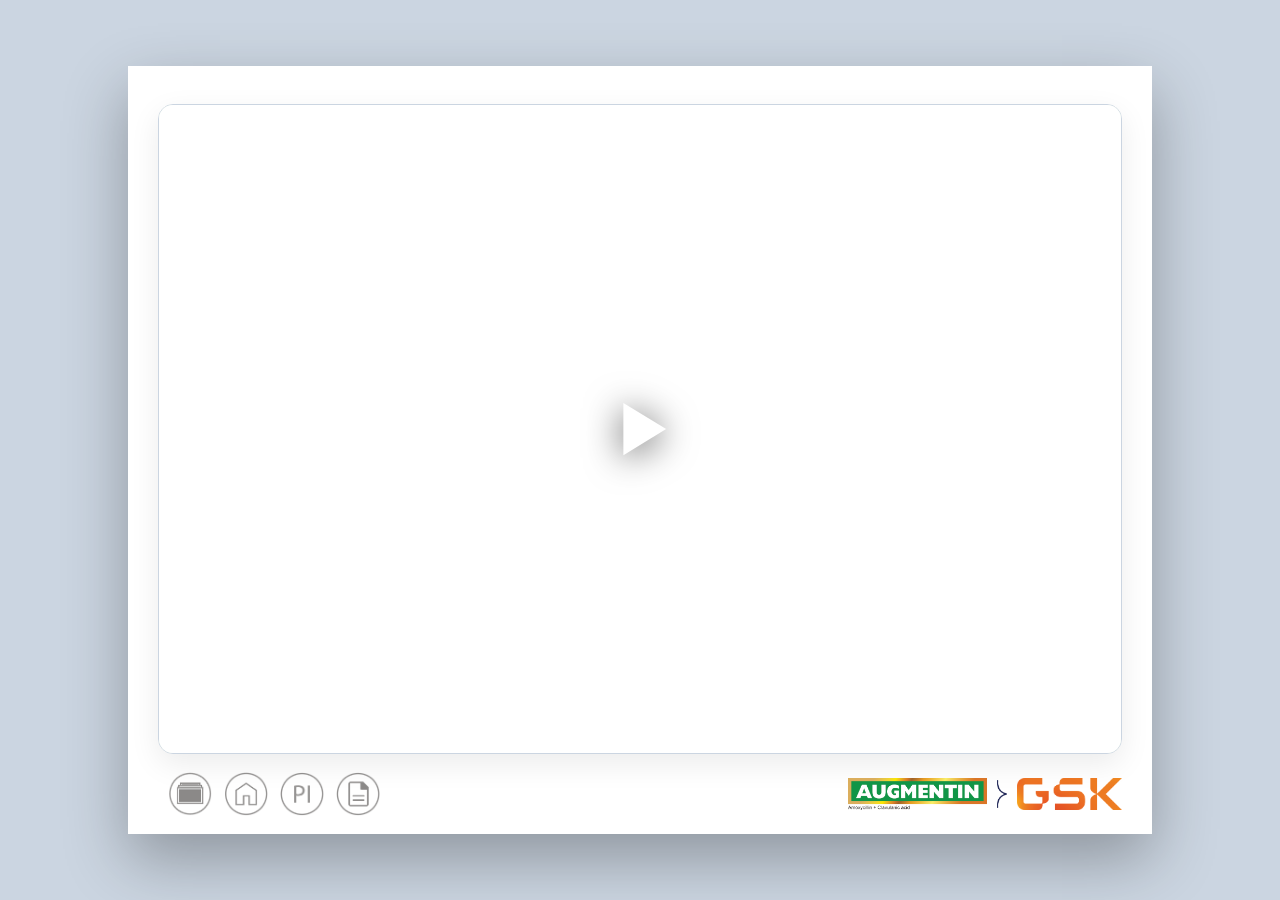
<file: index.html>
<!DOCTYPE html>
<html lang="en">

<head>
  <meta charset="UTF-8">
  <meta name="viewport" content="width=1024, height=768, initial-scale=1.0, maximum-scale=1.0, user-scalable=no">
  <title>Augmentin ABRS eDA Adult - June 2026</title>
  <link rel="stylesheet" href="css/styles.css">
  <link rel="stylesheet" href="https://cdnjs.cloudflare.com/ajax/libs/font-awesome/6.4.0/css/all.min.css">
</head>

<body>

  <div class="eda-container" id="edaContainer">

    <!-- Veeva MT keep-outs (system chrome: Action/History, Reactions, Swim lane) -->
    <div class="veeva-keepout-action" aria-hidden="true"></div>
    <div class="veeva-keepout-reaction" aria-hidden="true"></div>
    <div class="veeva-keepout-swim" aria-hidden="true"></div>

    <!-- Veeva MT Content Frame (left 30, top 38, right 30, bottom 88, radius 15px) -->
    <div class="content-frame">

      <div class="slides-wrapper" id="slidesWrapper">

        <!-- ==========================================================================
             PAGE 1: Patient Profile (Exact PDF Replica)
             ========================================================================== -->
        <section class="slide active" id="slide-1">
          <div class="full-img-slide">
            <div class="video-container">
              <video id="slide1Video" playsinline preload="auto">
                <source src="media/videos/slide1.mp4" type="video/mp4">
                Your browser does not support the video tag.
              </video>
              <button class="center-video-btn" id="videoPlayPauseBtn" aria-label="Play Video" title="Play Video">
                <svg class="icon-play" viewBox="0 0 64 64" fill="none" xmlns="http://www.w3.org/2000/svg">
                  <path d="M 18 10 L 54 32 L 18 54 Z" fill="#FFFFFF" />
                </svg>
                <svg class="icon-pause" viewBox="0 0 64 64" fill="none" xmlns="http://www.w3.org/2000/svg"
                  style="display:none;">
                  <path d="M 16 12 H 28 V 52 H 16 Z M 36 12 H 48 V 52 H 36 Z" fill="#FFFFFF" />
                </svg>
              </button>
            </div>
          </div>
        </section>

        <!-- ==========================================================================
             PAGE 2: Monsoon fuels ENT infections (folder artwork)
             ========================================================================== -->
        <section class="slide" id="slide-2">
          <div class="artwork-slide p3-slide">
            <!-- Top-Left Corner Vector -->
            <svg class="corner-svg art-corner-tl" viewBox="0 0 150 110" fill="none" xmlns="http://www.w3.org/2000/svg">
              <defs>
                <linearGradient id="goldGradTL2" x1="0%" y1="0%" x2="100%" y2="100%">
                  <stop offset="0%" stop-color="#E2A11C" />
                  <stop offset="50%" stop-color="#F3C84D" />
                  <stop offset="100%" stop-color="#CE880A" />
                </linearGradient>
              </defs>
              <path d="M 0 15 Q 0 0 15 0 L 125 0 L 78 46 L 42 46 L 0 88 Z" fill="url(#goldGradTL2)" />
              <path d="M 0 88 L 42 46 L 78 46 L 125 0 L 142 0 L 88 56 L 36 56 L 0 95 Z" fill="#008542" />
            </svg>

            <!-- Bottom-Right Corner Vector -->
            <svg class="corner-svg art-corner-br" viewBox="0 0 150 110" fill="none" xmlns="http://www.w3.org/2000/svg">
              <defs>
                <linearGradient id="goldGradBR2" x1="100%" y1="100%" x2="0%" y2="0%">
                  <stop offset="0%" stop-color="#E2A11C" />
                  <stop offset="50%" stop-color="#F3C84D" />
                  <stop offset="100%" stop-color="#CE880A" />
                </linearGradient>
              </defs>
              <g transform="rotate(180 75 55)">
                <path d="M 0 15 Q 0 0 15 0 L 125 0 L 78 46 L 42 46 L 0 88 Z" fill="url(#goldGradBR2)" />
                <path d="M 0 88 L 42 46 L 78 46 L 125 0 L 142 0 L 88 56 L 36 56 L 0 95 Z" fill="#008542" />
              </g>
            </svg>

            <img src="media/images/Page-3/Curve.png" alt="Monsoon fuels ENT infections" class="p3-title">

            <div class="p3-row">
              <div class="p3-group">
                <div class="p3-pills">
                  <div class="p3-pill"><img src="media/images/Page-3/1.png" alt="Increased Humidity"></div>
                  <div class="p3-pill"><img src="media/images/Page-3/2.png" alt="Rapid temperature shift"></div>
                  <div class="p3-pill"><img src="media/images/Page-3/3.png" alt="Impaired mucosal immunity"></div>
                </div>
                <img src="media/images/Page-3/4.png" alt="" class="p3-bracket">
              </div>
              <div class="p3-outcome">
                <img src="media/images/Page-3/Circle.png" alt="Facilitating bacterial infections">
                <div class="p3-outcome-label">Facilitating<br><strong>bacterial infections²</strong></div>
              </div>
            </div>

            <div class="art-footer-note">ENT: Ear, Nose &amp; Throat</div>
          </div>
        </section>

        <!-- ==========================================================================
             PAGE 4: Efficacy & SOAR Data (folder artwork)
             ========================================================================== -->
        <section class="slide" id="slide-3">
          <div class="artwork-slide p4-slide">
            <!-- Bottom-Right Corner Vector -->
            <svg class="corner-svg art-corner-br" viewBox="0 0 150 110" fill="none" xmlns="http://www.w3.org/2000/svg">
              <defs>
                <linearGradient id="goldGradBR3" x1="100%" y1="100%" x2="0%" y2="0%">
                  <stop offset="0%" stop-color="#E2A11C" />
                  <stop offset="50%" stop-color="#F3C84D" />
                  <stop offset="100%" stop-color="#CE880A" />
                </linearGradient>
              </defs>
              <g transform="rotate(180 75 55)">
                <path d="M 0 15 Q 0 0 15 0 L 125 0 L 78 46 L 42 46 L 0 88 Z" fill="url(#goldGradBR3)" />
                <path d="M 0 88 L 42 46 L 78 46 L 125 0 L 142 0 L 88 56 L 36 56 L 0 95 Z" fill="#008542" />
              </g>
            </svg>

            <div class="p4-content">
              <div class="p4-header">
                <img src="media/images/Page-4/3.png" alt="AUGMENTIN In ABRS" class="p4-brand">
                <img src="media/images/Page-4/1.png" alt="Choose Augmentin to counter key ABRS pathogens"
                  class="p4-banner">
              </div>

              <div class="p4-subhead">
                One of the most common bacteria associated with ABRS is <em>Streptococcus pneumoniae¹</em>
              </div>

              <div class="p4-main">
                <img src="media/images/Page-4/4.png" alt="SOAR susceptibility chart" class="p4-chart">
                <img src="media/images/Page-4/Line.png" alt="" class="p4-divider">
                <div class="p4-guideline">
                  <img src="media/images/Page-4/5.png" alt="Guideline" class="p4-guide-icon">
                  <img src="media/images/Page-4/6.png" alt="Guideline aligned choice NTG 2025" class="p4-guide-title">
                  <p>First line therapy in complicated<br>URTI- persistent symptoms,<br>new onset fever and headache</p>
                </div>
              </div>

              <div class="p4-footnotes">
                ABRS- Acute Bacterial Rhinosinusitis, AMC- Amoxycillin clavulanate, NTG- National treatment guideline,
                SOAR: Survey of Antibiotic Resistance: S. pneumoniae: Streptococcus pneumoniae, URTI: Upper Respiratory
                Tract Infection.<br>
                Graph independently created by GGK from published data.<br>
                *Please refer to local susceptibility data as susceptibility may vary with geography and time. Data
                presented only for select antibiotics as per Clinical and Laboratory Standards Institute breakpoints.
                For a full list of antibiotics, refer to the original publication. Isolates were collected from various
                samples, including sputum, blood, bronchoalveolar lavage and middle ear effusion.<br>
                #Results from the Survey of Antibiotic Resistance (SOAR) 2018–21 in India. Antibiotic susceptibility
                determination of community-acquired respiratory tract infection (CA-RTI) isolates of <em>Streptococcus
                  pneumoniae</em> and <em>Haemophilus influenzae</em> were collected from India (2018–21). MICs were
                determined by CLSI broth microdilution; susceptibility data were interpreted using CLSI, EUCAST and
                pharmacokinetic/pharmacodynamic (PK/PD) breakpoints. <em>S. pneumoniae</em> (n = 177) and <em>H.
                  influenzae</em> (n = 171) isolates were collected from four hospital laboratories and two private
                laboratories in India.
              </div>
            </div>
          </div>
        </section>

        <!-- ==========================================================================
             PAGE 5: Quality Management System (folder artwork)
             ========================================================================== -->
        <section class="slide" id="slide-4">
          <div class="artwork-slide p5-slide">
            <!-- Bottom-Right Corner Vector -->
            <svg class="corner-svg art-corner-br" viewBox="0 0 150 110" fill="none" xmlns="http://www.w3.org/2000/svg">
              <defs>
                <linearGradient id="goldGradBR4" x1="100%" y1="100%" x2="0%" y2="0%">
                  <stop offset="0%" stop-color="#E2A11C" />
                  <stop offset="50%" stop-color="#F3C84D" />
                  <stop offset="100%" stop-color="#CE880A" />
                </linearGradient>
              </defs>
              <g transform="rotate(180 75 55)">
                <path d="M 0 15 Q 0 0 15 0 L 125 0 L 78 46 L 42 46 L 0 88 Z" fill="url(#goldGradBR4)" />
                <path d="M 0 88 L 42 46 L 78 46 L 125 0 L 142 0 L 88 56 L 36 56 L 0 95 Z" fill="#008542" />
              </g>
            </svg>

            <div class="p5-content">
              <div class="p5-header">
                <img src="media/images/Page-4/3.png" alt="AUGMENTIN In ABRS" class="p5-brand">
                <img src="media/images/5/Container.png" alt="GSK Quality Management System" class="p5-banner">
              </div>

              <img src="media/images/5/3.png" alt="Clavulanic acid manufacturing standards" class="p5-callout">

              <div class="p5-features">
                <div class="p5-feat">
                  <img src="media/images/5/icon1.png" alt="Controlled manufacturing">
                  <p><span class="p5-green">Augmentin's Clavulanic acid</span><br>is made under controlled<br>conditions
                    in <span class="p5-green">Irvine, Scotland⁸</span></p>
                </div>
                <img src="media/images/Page-4/Line.png" alt="" class="p5-divider">
                <div class="p5-feat">
                  <img src="media/images/5/icon-2.png" alt="Global shipping">
                  <p><span class="p5-green">Clavulanic acid is</span> shipped<br>globally in temperature<br><span
                      class="p5-green">controlled conditions⁸</span></p>
                </div>
              </div>

              <div class="p5-tip">
                <img src="media/images/5/Poly Line.png" alt="AUGMENTIN Administration Tip" class="p5-tip-tab">
                <div class="p5-tip-box">
                  Take AUGMENTIN at the start of a meal to improve absorption<br>and to minimize potential
                  gastrointestinal intolerance
                </div>
              </div>

              <div class="art-footer-note">ABRS - Acute Bacterial Rhinosinusitis</div>
            </div>
          </div>
        </section>

        <!-- ==========================================================================
             PAGE 6: Everyday Heroes (Exact PDF Replica)
             ========================================================================== -->
        <section class="slide" id="slide-5">
          <div class="full-img-slide">
            <img src="media/images/Page-6/image_web.png" alt="Treating Everyday Heroes" class="bg-artwork">
          </div>
        </section>

        <!-- ==========================================================================
             PAGE 7: Formulations & Dosing (Exact PDF Replica)
             ========================================================================== -->
        <section class="slide" id="slide-6">
          <div class="artwork-slide p7-slide">
            <!-- Top-Left Corner Vector -->
            <svg class="corner-svg art-corner-tl" viewBox="0 0 150 110" fill="none" xmlns="http://www.w3.org/2000/svg">
              <defs>
                <linearGradient id="goldGradTL7" x1="0%" y1="0%" x2="100%" y2="100%">
                  <stop offset="0%" stop-color="#E2A11C" />
                  <stop offset="50%" stop-color="#F3C84D" />
                  <stop offset="100%" stop-color="#CE880A" />
                </linearGradient>
              </defs>
              <path d="M 0 15 Q 0 0 15 0 L 125 0 L 78 46 L 42 46 L 0 88 Z" fill="url(#goldGradTL7)" />
              <path d="M 0 88 L 42 46 L 78 46 L 125 0 L 142 0 L 88 56 L 36 56 L 0 95 Z" fill="#008542" />
            </svg>

            <!-- Bottom-Right Corner Vector -->
            <svg class="corner-svg art-corner-br" viewBox="0 0 150 110" fill="none" xmlns="http://www.w3.org/2000/svg">
              <defs>
                <linearGradient id="goldGradBR7" x1="100%" y1="100%" x2="0%" y2="0%">
                  <stop offset="0%" stop-color="#E2A11C" />
                  <stop offset="50%" stop-color="#F3C84D" />
                  <stop offset="100%" stop-color="#CE880A" />
                </linearGradient>
              </defs>
              <path d="M 150 95 Q 150 110 135 110 L 25 110 L 72 64 L 108 64 L 150 22 Z" fill="url(#goldGradBR7)" />
              <path d="M 150 22 L 108 64 L 72 64 L 25 110 L 8 110 L 62 54 L 114 54 L 150 15 Z" fill="#008542" />
            </svg>

            <div class="p7-container">
              <div class="p7-header">
                <div class="p7-kicker">In ABRS<sup>3</sup></div>
                <div class="p7-brand-wrap">
                  <span class="p7-rx">&#8478;</span>
                  <img src="media/images/5/2.png" alt="AUGMENTIN Amoxycillin + Clavulanic acid" class="p7-brand-img">
                </div>
              </div>

              <div class="p7-card-wrap">
                <img src="media/images/Page-7/Curve.png" alt="Augmentin Tablet Formulations" class="p7-card-img">
              </div>

              <div class="art-footer-note p7-footer-note">
                &dagger; AUGMENTIN 625 /1g DUO are not recommended in children of 12 years and under.<br>
                ABRS-Acute Bacterial Rhinosinusitis
              </div>
            </div>
          </div>
        </section>

      </div>

    </div>

    <!-- ==========================================================================
         VEEVA QUICKLINK CONTROLS BAR (Bottom Bar)
         ========================================================================== -->
    <div class="veeva-bottom-bar">
      <div class="quicklinks-group">
        <button class="ql-icon-btn" id="btnMenu" title="Menu"><img src="media/icons/Layer.png" alt="Menu"></button>
        <button class="ql-icon-btn" id="btnHome" title="Home"><img src="media/icons/home.png" alt="Home"></button>
        <button class="ql-icon-btn" id="btnPI" title="Prescribing Info"><img src="media/icons/PI.png"
            alt="Prescribing Information"></button>
        <button class="ql-icon-btn" id="btnRef" title="References"><img src="media/icons/refer.png"
            alt="References"></button>
      </div>

      <div class="gsk-pdf-logo-lockup">
        <img src="media/images/Page-1/Augentin logo.png" alt="AUGMENTIN">
        <img src="media/icons/bracket.png" alt="" class="logo-bracket">
        <img src="media/images/Page-1/GSK Logo.png" alt="GSK">
      </div>
    </div>

    <!-- ==========================================================================
         MODALS (PI, References, Menu)
         ========================================================================== -->
    <div class="modal-overlay" id="modalPI">
      <div class="modal-card modal-card-ref modal-card-pi">
        <button class="modal-close-btn-ref" onclick="closeModal('modalPI')" aria-label="Close"
          title="Close Key Safety Information">&times;</button>

        <!-- Top-Left Corner Vector -->
        <svg class="corner-svg art-corner-tl" viewBox="0 0 150 110" fill="none" xmlns="http://www.w3.org/2000/svg">
          <defs>
            <linearGradient id="goldGradTLPI" x1="0%" y1="0%" x2="100%" y2="100%">
              <stop offset="0%" stop-color="#E2A11C" />
              <stop offset="50%" stop-color="#F3C84D" />
              <stop offset="100%" stop-color="#CE880A" />
            </linearGradient>
          </defs>
          <path d="M 0 15 Q 0 0 15 0 L 125 0 L 78 46 L 42 46 L 0 88 Z" fill="url(#goldGradTLPI)" />
          <path d="M 0 88 L 42 46 L 78 46 L 125 0 L 142 0 L 88 56 L 36 56 L 0 95 Z" fill="#008542" />
        </svg>

        <!-- Bottom-Right Corner Vector -->
        <svg class="corner-svg art-corner-br" viewBox="0 0 150 110" fill="none" xmlns="http://www.w3.org/2000/svg">
          <defs>
            <linearGradient id="goldGradBRPI" x1="100%" y1="100%" x2="0%" y2="0%">
              <stop offset="0%" stop-color="#E2A11C" />
              <stop offset="50%" stop-color="#F3C84D" />
              <stop offset="100%" stop-color="#CE880A" />
            </linearGradient>
          </defs>
          <path d="M 150 95 Q 150 110 135 110 L 25 110 L 72 64 L 108 64 L 150 22 Z" fill="url(#goldGradBRPI)" />
          <path d="M 150 22 L 108 64 L 72 64 L 25 110 L 8 110 L 62 54 L 114 54 L 150 15 Z" fill="#008542" />
        </svg>

        <div class="pi-slide-wrap">
          <div class="pi-header-area">
            <h2 class="pi-main-title">Key Safety Information<sup>3</sup></h2>
            <div class="gold-separator-bar"></div>
          </div>

          <div class="pi-body-scroll">
            <ul class="pi-ksi-list">
              <li><strong>Contraindications:</strong> In patients with a history of hypersensitivity to beta-lactams,
                e.g., penicillins and cephalosporins, Augmentin-associated jaundice/hepatic dysfunction.</li>
              <li><strong>Special warnings and Precautions:</strong> Before initiating therapy, careful enquiry should
                be made concerning previous hypersensitivity reactions to penicillins, cephalosporins, or other
                allergens. The use of Augmentin should be avoided in pregnancy unless considered essential.</li>
              <li><strong>Undesirable Effects:</strong> Very Common – Diarrhoea (adults); Common – Mucocutaneous
                candidiasis, diarrhoea (children), nausea, vomiting.</li>
            </ul>

            <p class="pi-legal-banner">For the use only of Registered Medical Practitioners or a Hospital or a
              Laboratory</p>

            <div class="pi-section-title">Abbreviated Prescribing information for AUGMENTIN formulations</div>
            <div class="pi-content-text">
              <p><strong>QUALITATIVE AND QUANTITATIVE COMPOSITION:</strong> I.V. AUGMENTIN 300mg (Paediatric) / 600mg/
                1.2g: Each vial of 300 mg, 600 mg and 1.2 g contains Amoxycillin Sodium IP (Sterile) equivalent to
                Amoxycillin 250 mg, 500 mg, 1000 mg and Potassium Clavulanate IP (Sterile) equivalent to Clavulanic Acid
                50 mg, 100 mg, 200 mg respectively. AUGMENTIN 375: Each tablet contains Amoxycillin Trihydrate IP
                equivalent to Amoxycillin 250 mg and Potassium Clavulanate Diluted IP equivalent to Clavulanic Acid 125
                mg. AUGMENTIN 625 / 1g DUO: Each 625 mg and 1g tablet contains Amoxycillin Trihydrate IP equivalent to
                Amoxycillin 500 mg and 875 mg respectively, and Potassium Clavulanate Diluted IP equivalent to
                Clavulanic Acid 125 mg. AUGMENTIN DUO: Each 5 mL of reconstituted suspension contains Amoxycillin
                Trihydrate IP equivalent to Amoxycillin 200 mg and Potassium Clavulanate Diluted IP equivalent to
                Clavulanic Acid 28.5 mg. AUGMENTIN DDS: Each 5 mL of reconstituted suspension contains Amoxycillin
                Trihydrate IP equivalent to Amoxycillin 400 mg and Potassium Clavulanate Diluted IP equivalent to
                Clavulanic Acid 57 mg. AUGMENTIN ES: Each 5 mL of the reconstituted suspension contains Amoxycillin
                Trihydrate IP equivalent to Amoxycillin 600 mg &amp; Potassium Clavulanate Diluted IP equivalent to
                Clavulanic Acid 42.9 mg.</p>
              <p><strong>THERAPEUTIC INDICATIONS:</strong> For all formulations: Short term treatment of bacterial
                infections at following sites when caused by amoxicillin-clavulanate-susceptible organisms: Upper and
                Lower Respiratory Tract Infections. For all formulations except AUGMENTIN ES: Genito-urinary Tract
                Infections, Skin and Soft Tissue Infections. For all formulations except AUGMENTIN DUO, AUGMENTIN DDS
                &amp; AUGMENTIN ES: Bone and joint infections, and other infections. For all formulations except I.V.
                AUGMENTIN 300mg (Paediatric) / 600mg/ 1.2g &amp; AUGMENTIN ES: Dental infections. Only for I.V.
                AUGMENTIN: Prophylaxis against infection in major surgical procedures such as gastrointestinal, pelvic,
                head and neck, cardiac, renal, joint replacement and biliary tract.</p>
              <p><strong>POSOLOGY AND METHOD OF ADMINISTRATION:</strong> I.V. AUGMENTIN 300mg (Paediatric) / 600mg/
                1.2g: Treatment of infections: Adults and children &gt;12 years: 1.2 g 8 hourly*. Children 3 months-12
                years: 30 mg/kg 8 hourly*. *In more serious infections, increase frequency to 6 hourly. Children 0-3
                months: 30 mg/kg every 12 hours in premature infants and full-term infants during perinatal period,
                increasing to 8 hours thereafter. Adult dosage for surgical prophylaxis: 1.2 g given at induction of
                anaesthesia. Operations with high risk of infection, e.g. colorectal surgery, may require 3 to 4 doses
                of 1.2 g in a 24-hour period (usually given at 0, 8, 16 and 24 hours). Hepatic impairment: Dose with
                caution. Monitor hepatic function at regular intervals. Renal impairment: Adults: Creatinine clearance
                (CrCl) &gt;30 mL/min: No change in dosage; for CrCl &gt; 30 mL/min reduce dose as given in full
                prescribing information. Children: Similar dose reduction should be made. Administration: I.V. AUGMENTIN
                600 mg/1.2 g may be administered by intravenous injection or by intermittent infusion. Not suitable for
                intramuscular administration. I.V. AUGMENTIN 300 mg administered only by intravenous injection. Not
                suitable for intermittent infusion or intramuscular administration. Administration for all oral
                formulations: To minimize the potential gastrointestinal intolerance, administer at start of meal.
                Treatment should not exceed 14 days without review. Therapy can be started parenterally and continued
                with an oral preparation. Hepatic impairment (for all oral formulations): Dose with caution. Monitor
                hepatic function at regular intervals. AUGMENTIN 375 and AUGMENTIN 625/1g DUO: Not recommended in
                children &lt;12 years. Adults and children &gt; 12 years: Mild - Moderate infections: One 375 mg tablet
                every 8 hours or one 625 mg tablet every 12 hours; Severe infections: Two 375 mg tablets every 8 hours
                or one 625 mg tablet every 8 hours or one 1g tablet every 12 hours. Renal impairment: No dose adjustment
                required in patients with CrCl &gt; 30 mL/min. 1g tablet should only be used in patients with CrCl &gt;
                30 mL/min. Dosage adjustment required for 375 and 625 mg tablet if CrCl ≥ 0 mL/min. Refer to full
                prescribing information for further details. AUGMENTIN DUO: Children ≥ 2 years: Mild to moderate
                infections: 12 to 16 kg: 5mL every 12 hours; 17 to 26 kg: 10mL every 12 hours. More serious infections:
                12 to 16 kg: 10mL every 12 hours; 17 to 26 kg: 15mL every 12 hours. AUGMENTIN DDS: Children ≥ 2 years:
                Mild to moderate infections: 12 to 16 kg: 2.5mL every 12 hours; 17 to 26 kg: 5mL every 12 hours; 27 to
                35 kg: 7.5mL every 12 hours; 36 to &lt;40kg: 10mL every 12 hours. More serious infections: 12 to 16 kg:
                5mL every 12 hours; 17 to 26 kg: 7.5mL every 12 hours; 27 to 35 kg: 10mL every 12 hours; 36 to &lt;40kg:
                12.5mL every 12 hours. AUGMENTIN DUO and AUGMENTIN DDS suspension usage in children aged 2 months to 2
                years: Dosing done according to body weight as provided in full prescribing information. Infants &lt;2
                months: Insufficient experience to make dosage recommendations. AUGMENTIN ES: AUGMENTIN ES is
                recommended for use in children aged 3 months and older. There is no experience with AUGMENTIN ES in
                adults. Children (3 months and older): AUGMENTIN ES is recommended for dosing at 90/6.4 mg/kg/day in 2
                divided doses at 12-hourly intervals for 10 days. There is no experience in paediatric patients weighing
                more than 40 kg. There is no clinical data on amoxycillin-clavulanate in children under 3 months of age.
                8 kg : 3 ml every 12 hours, 12 kg : 4.5 ml every 12 hours, 16 kg : 6 ml every 12 hours, 20 kg : 7.5 ml
                every 12 hours, 24 kg : 9 ml every 12 hours. 28 kg : 10.5 ml every 12 hours, 32 kg : 12 ml every 12
                hours, 36 kg : 13.5 ml every 12 hours. Amoxycillin-clavulanate ES does not contain the same amount of
                clavulanic acid (as the potassium salt) as any of the other amoxycillin-clavulanate suspensions.
                Amoxycillin-clavulanate ES 600 mg/5 mL contains 42.9 mg of clavulanic acid per 5 mL whereas
                amoxycillin-clavulanate 200 mg/5 mL suspension contains 28.5 mg of clavulanic acid per 5 mL and the 400
                mg/5 mL suspension contains 57 mg of clavulanic acid per 5 mL. Therefore, the amoxycillin-clavulanate
                200 mg/5 mL and 400 mg/5 mL suspensions should not be substituted for amoxycillin-clavulanate ES 600
                mg/5 mL, as they are not interchangeable. Renal Impairment: Not recommended if CrCl &lt; 30 mL/min. No
                dose adjustment for CrCl &gt;30mL/min.</p>
              <p><strong>CONTRAINDICATIONS:</strong> Hypersensitivity to beta-lactams; previous history of
                AUGMENTIN-associated jaundice/hepatic dysfunction.</p>
              <p><strong>SPECIAL WARNINGS AND PRECAUTIONS FOR USE:</strong> Careful enquiry about previous
                hypersensitivity reactions to penicillins, cephalosporins, or other allergens. Hypersensitivity
                reactions can also progress to Kounis syndrome, a serious allergic reaction that can result in
                myocardial infarction. If allergic reaction occurs discontinue AUGMENTIN and institute appropriate
                alternative therapy. Serious anaphylactic reactions require immediate emergency treatment with
                adrenaline. Oxygen, intravenous steroids and airway management may be required. Should be used with
                caution in patients with hepatic dysfunction. Avoid if infectious mononucleosis is suspected. Prolonged
                use may result in overgrowth of non-susceptible organisms. Pseudomembranous colitis reported with
                antibiotic use; consider its diagnosis if diarrhoea develops during or after antibiotic use. If
                prolonged/significant diarrhoea or patient experiences abdominal cramps, discontinue immediately and
                investigate further. Abnormal prolongation of prothrombin time [increased INR] reported rarely in
                patients receiving concurrent oral anticoagulants; adjustments in dose of anticoagulants may be
                necessary to maintain desired level of anticoagulation. During parenteral administration of high doses
                sodium content must be taken into account in patients on a sodium restricted diet. In patients with
                reduced urine output, crystalluria reported very rarely; maintain adequate fluid intake and urinary
                output to reduce possibility of amoxycillin crystalluria. AUGMENTIN DUO and AUGMENTIN DDS contain
                aspartame; use with caution in patients with phenylketonuria. Drug-induced enterocolitis syndrome has
                been reported mainly in children receiving AUGMENTIN. Drug-induced enterocolitis syndrome is an allergic
                reaction with the leading symptom of protracted vomiting (1-4 hours after medicinal product
                administration) in the absence of allergic skin or respiratory symptoms. Further symptoms could comprise
                abdominal pain, lethargy, diarrhoea, hypotension or leucocytosis with neutrophilia. In severe cases,
                drug-induced enterocolitis syndrome can progress to shock.</p>
              <p><strong>UNDESIRABLE EFFECTS:</strong> Very Common (≥ 1/10): Diarrhoea (oral formulations in adults).
                Common (≥ 1/100 to &lt; 1/10): Mucocutaneous candidiasis, diarrhoea (oral formulations in children and
                parenteral), nausea (oral formulations), vomiting (oral formulations). Uncommon (≥ 1/1000 to &lt;
                1/100): Dizziness, headache, nausea (parenteral formulation), vomiting (parenteral formulation),
                indigestion, moderate rise in AST and/or ALT, skin rash, pruritus, urticaria. Rare (≥ 1/10,000 to &lt;
                1/1000): Reversible leucopenia (including neutropenia), thrombocytopenia, thrombophlebitis at the site
                of injection (parenteral formulation), erythema multiforme. Very rare (&lt; 1/10,000): Kounis syndrome,
                Reversible agranulocytosis, haemolytic anaemia, prolongation of bleeding time and prothrombin time,
                angioneurotic oedema, anaphylaxis, serum sickness-like syndrome, hypersensitivity vasculitis, reversible
                hyperactivity (oral formulations), aseptic meningitis, convulsions, antibiotic-associated colitis
                (including pseudomembranous colitis and haemorrhagic colitis), black hairy tongue (oral formulations),
                superficial tooth discolouration in children (oral suspension), hepatitis and cholestatic jaundice,
                Stevens-Johnson syndrome, toxic epidermal necrolysis, bullous exfoliative-dermatitis, acute generalised
                exanthemous pustulosis (AGEP), drug reaction with eosinophilia and systemic symptoms (DRESS),
                symmetrical drug-related intertriginous and flexural exanthema (SDRIFE) (baboon syndrome), interstitial
                nephritis, crystalluria, drug-induced enterocolitis syndrome, linear IgA disease.</p>
              <p style="margin-top: 8px;"><strong>AUG/API/IN updated 12-Jan-2026</strong></p>
            </div>

            <div class="pi-meta-block">
              For the use only of a registered medical practitioner or a hospital or a laboratory. Trademarks are owned
              by or licensed to the GSK group of companies. Refer to full prescribing information before use. Registered
              medical practitioners can refer company website
              http://india-pharma.gsk.com/en-in/products/prescribing-information/ for full Product Information. Please
              report adverse events with any GSK product to the company at india.pharmacovigilance@gsk.com. &copy;2026
              GSK group of companies or its licensor.<br>
              For more information, please contact: GlaxoSmithKline Pharmaceuticals Limited. Dr. Annie Besant Road,
              Worli, Mumbai – 400030 (India).
              <div class="pi-cl-code">CL code: PM-IN-ACA-EDTL-260017 | DOP: June 2026</div>
            </div>
          </div>
        </div>
      </div>
    </div>

    <div class="modal-overlay" id="modalRef">
      <div class="modal-card modal-card-ref">
        <button class="modal-close-btn-ref" onclick="closeModal('modalRef')" aria-label="Close"
          title="Close References">&times;</button>

        <!-- Top-Left Corner Vector -->
        <svg class="corner-svg art-corner-tl" viewBox="0 0 150 110" fill="none" xmlns="http://www.w3.org/2000/svg">
          <defs>
            <linearGradient id="goldGradTLRef" x1="0%" y1="0%" x2="100%" y2="100%">
              <stop offset="0%" stop-color="#E2A11C" />
              <stop offset="50%" stop-color="#F3C84D" />
              <stop offset="100%" stop-color="#CE880A" />
            </linearGradient>
          </defs>
          <path d="M 0 15 Q 0 0 15 0 L 125 0 L 78 46 L 42 46 L 0 88 Z" fill="url(#goldGradTLRef)" />
          <path d="M 0 88 L 42 46 L 78 46 L 125 0 L 142 0 L 88 56 L 36 56 L 0 95 Z" fill="#008542" />
        </svg>

        <!-- Bottom-Right Corner Vector -->
        <svg class="corner-svg art-corner-br" viewBox="0 0 150 110" fill="none" xmlns="http://www.w3.org/2000/svg">
          <defs>
            <linearGradient id="goldGradBRRef" x1="100%" y1="100%" x2="0%" y2="0%">
              <stop offset="0%" stop-color="#E2A11C" />
              <stop offset="50%" stop-color="#F3C84D" />
              <stop offset="100%" stop-color="#CE880A" />
            </linearGradient>
          </defs>
          <path d="M 150 95 Q 150 110 135 110 L 25 110 L 72 64 L 108 64 L 150 22 Z" fill="url(#goldGradBRRef)" />
          <path d="M 150 22 L 108 64 L 72 64 L 25 110 L 8 110 L 62 54 L 114 54 L 150 15 Z" fill="#008542" />
        </svg>

        <div class="ref-container">
          <div class="ref-header">
            <h2 class="ref-title">References</h2>
            <div class="gold-separator-bar"></div>
          </div>

          <ol class="ref-list">
            <li>Patel ZM, Hwang PH. Acute Bacterial Rhinosinusitis. Infections of the Ears, Nose, Throat, and Sinuses.
              2018 May 4:133–43.</li>
            <li>Shrestha, K. K., Dhungana, A., Joshi, R. R., Shrestha, S., &amp; Mishra, S. (2025). Prevalence of Common
              Ear Nose and Throat Diseases in a Tertiary Care Center during Monsoon Season in Nepal. Nepal Medical
              College Journal, 27(1), 70–75.</li>
            <li>Augmentin 625_1gm Duo Prescribing Information, India. Version: AUG-TAB-PI-IN-2025-01. Dated 16-Oct-2025.
            </li>
            <li>Torumkuney D, Veeraraghavan B, Patil N, et al. Results from the Survey of Antibiotic Resistance (SOAR)
              2018–21 in India: data based on CLSI, EUCAST (dose-specific) and pharmacokinetic/pharmacodynamic (PK/PD)
              breakpoints. J Antimicrob Chemother. 2025;80 (Suppl 3):38-52.</li>
            <li>Wormald PJ. Treating acute sinusitis. Australian Prescriber Vol. 23 No. 2 2000.</li>
            <li>National Treatment Guidelines for Antimicrobial Use in Infectious Disease Syndromes. National Centre for
              Disease Control (NCDC) &amp; Indian Council of Medical Research (ICMR). July 2025. Accessed June 23, 2026.
              <a href="https://ncdc.mohfw.gov.in/wp-content/uploads/2025/08/NTG-Version-31st-July-final.pdf"
                target="_blank" rel="noopener noreferrer"
                style="color: inherit; text-decoration: underline; word-break: break-all;">https://ncdc.mohfw.gov.in/wp-content/uploads/2025/08/NTG-Version-31st-July-final.pdf</a>
            </li>
            <li>GSK. Data on file. 23446_2617830</li>
            <li>GSK. Data on file. 2019N419945_00_2019_1–7.</li>
          </ol>
        </div>
      </div>
    </div>

    <div class="modal-overlay" id="modalMenu">
      <div class="modal-card" style="width:70%; max-width: 600px;">
        <div class="modal-header">
          <span>Slide Navigator</span>
          <button class="modal-close-btn" onclick="closeModal('modalMenu')" aria-label="Close">&times;</button>
        </div>
        <div class="modal-body" style="display:flex; flex-direction:column; gap:8px;">
          <button class="ql-icon-btn"
            style="width:100%; border-radius:8px; height:38px; font-weight:bold; justify-content: flex-start; padding-left: 16px;"
            onclick="goToSlide(0); closeModal('modalMenu');">Page 1: Patient Profile (Rahul, 34 Yrs)</button>
          <button class="ql-icon-btn"
            style="width:100%; border-radius:8px; height:38px; font-weight:bold; justify-content: flex-start; padding-left: 16px;"
            onclick="goToSlide(1); closeModal('modalMenu');">Page 2: Monsoon fuels ENT infections</button>
          <button class="ql-icon-btn"
            style="width:100%; border-radius:8px; height:38px; font-weight:bold; justify-content: flex-start; padding-left: 16px;"
            onclick="goToSlide(2); closeModal('modalMenu');">Page 3: SOAR Efficacy Data & NTG 2025</button>
          <button class="ql-icon-btn"
            style="width:100%; border-radius:8px; height:38px; font-weight:bold; justify-content: flex-start; padding-left: 16px;"
            onclick="goToSlide(3); closeModal('modalMenu');">Page 4: Quality Management System</button>
          <button class="ql-icon-btn"
            style="width:100%; border-radius:8px; height:38px; font-weight:bold; justify-content: flex-start; padding-left: 16px;"
            onclick="goToSlide(4); closeModal('modalMenu');">Page 5: Treating Everyday Heroes</button>
          <button class="ql-icon-btn"
            style="width:100%; border-radius:8px; height:38px; font-weight:bold; justify-content: flex-start; padding-left: 16px;"
            onclick="goToSlide(5); closeModal('modalMenu');">Page 6: Augmentin Formulations</button>
        </div>
      </div>
    </div>

  </div>

  <script src="js/script.js"></script>
</body>

</html>
</file>
<file: css/styles.css>
/* ==========================================================================
   Veeva Master Template (MT) 3.0 Compliant CSS
   Brand: Augmentin ABRS Adult eDetailing (Exact PDF Replica)
   Color System:
     Light Green: #E6F3E5
     Dark Green:  #0D8040
     Brand Green: #008542
     GSK Orange:  #F36633
     Gold Accent: #E5A823
   ========================================================================== */

/* ==========================================================================
   Local Font Face Definitions (from media/fonts/ for Offline Veeva CLM)
   ========================================================================== */
@font-face {
  font-family: 'Arial';
  src: url('../media/fonts/ArialMdm.ttf') format('truetype');
  font-weight: 400;
  font-style: normal;
}

@font-face {
  font-family: 'Arial';
  src: url('../media/fonts/Arial-BoldMT.otf') format('opentype');
  font-weight: 700;
  font-style: normal;
}

@font-face {
  font-family: 'Arial';
  src: url('../media/fonts/ariali.ttf') format('truetype');
  font-weight: 400;
  font-style: italic;
}

@font-face {
  font-family: 'Arial';
  src: url('../media/fonts/arialbi.ttf') format('truetype');
  font-weight: 700;
  font-style: italic;
}

@font-face {
  font-family: 'Myriad Pro';
  src: url('../media/fonts/MyriadPro-Regular.otf') format('opentype');
  font-weight: 400;
  font-style: normal;
}

@font-face {
  font-family: 'Clash Display';
  src: url('../media/fonts/ClashDisplay-Regular.otf') format('opentype');
  font-weight: 400;
  font-style: normal;
}

@font-face {
  font-family: 'Gabriola';
  src: url('../media/fonts/Gabriola.ttf') format('truetype');
  font-weight: 400;
  font-style: normal;
}

@font-face {
  font-family: 'The Doctor';
  src: url('../media/fonts/TheDoctor-FreeVersion.ttf') format('truetype');
  font-weight: 400;
  font-style: normal;
}

@font-face {
  font-family: 'Aar-ADD';
  src: url('../media/fonts/AAR-ADD.TTF') format('truetype');
  font-weight: 400;
  font-style: normal;
}

@font-face {
  font-family: 'QEAntonyLark';
  src: url('../media/fonts/QEAntonyLark.ttf') format('truetype');
  font-weight: 400;
  font-style: normal;
}

@import url('https://fonts.googleapis.com/css2?family=Cinzel:wght@600;700&family=Outfit:wght@400;500;600;700;800&family=Plus+Jakarta+Sans:wght@400;500;600;700;800&family=Caveat:wght@600;700&display=swap');

:root {
  --light-green: #E6F3E5;
  --dark-green: #0D8040;
  --brand-green: #008542;
  --gsk-orange: #F36633;
  --gold-accent: #E5A823;
  --gold-gradient: linear-gradient(135deg, #E6A100 0%, #D48800 100%);
  --text-dark: #1E293B;
  --text-muted: #475569;
  --bg-canvas: #CBD5E1;

  --veeva-width: 1024px;
  --veeva-height: 768px;
  --content-radius: 15px;
  --frame-left: 30px;
  --frame-top: 38px;
  --frame-right: 30px;
  --frame-bottom: 80px;
  --keepout-action-w: 315px;
  --keepout-action-h: 85px;
  --keepout-reaction-w: 115px;
  --keepout-reaction-h: 385px;
  --keepout-swim-w: 30px;
  --keepout-swim-h: 125px;
  --quicklink-hit: 44px;
}

* {
  box-sizing: border-box;
  margin: 0;
  padding: 0;
  user-select: none;
  -webkit-user-select: none;
  -webkit-tap-highlight-color: transparent;
}

img,
video {
  -webkit-user-drag: none;
  -khtml-user-drag: none;
  -moz-user-drag: none;
  -o-user-drag: none;
  user-drag: none;
  pointer-events: auto;
}

body {
  font-family: Arial, Georgia, sans-serif;
  font-size: 16px;
  background-color: var(--bg-canvas);
  color: var(--text-dark);
  display: flex;
  justify-content: center;
  align-items: center;
  min-height: 100vh;
  overflow: hidden;
}

/* ==========================================================================
   Veeva Canvas Container (1024x768 CSS rem resolution)
   ========================================================================== */
.eda-container {
  width: var(--veeva-width);
  height: var(--veeva-height);
  position: relative;
  background: #FFFFFF;
  box-shadow: 0 25px 60px rgba(0, 0, 0, 0.3);
  overflow: hidden;
  touch-action: pan-y;
}

/* Veeva Action / History keep-out (element 1): 315 x 85, top-left — system chrome */
.veeva-keepout-action {
  position: absolute;
  top: 0;
  left: 0;
  width: var(--keepout-action-w);
  height: var(--keepout-action-h);
  z-index: 30;
  pointer-events: none;
}

/* Reaction buttons keep-out (element 2): 115 x 385, middle-left — system chrome */
.veeva-keepout-reaction {
  position: absolute;
  top: 50%;
  left: 0;
  width: var(--keepout-reaction-w);
  height: var(--keepout-reaction-h);
  transform: translateY(-50%);
  z-index: 30;
  pointer-events: none;
}

/* Swim lane keep-out (element 3): 115 x 125, bottom-left — system chrome */
.veeva-keepout-swim {
  position: absolute;
  left: 0;
  bottom: 0;
  width: var(--keepout-swim-w);
  height: var(--keepout-swim-h);
  z-index: 25;
  pointer-events: none;
}

/* Content frame (element 4): 30 / 38 / 30 / 88, 15px corners, no overlap with 1–3 */
.content-frame {
  position: absolute;
  top: var(--frame-top);
  left: var(--frame-left);
  right: var(--frame-right);
  bottom: var(--frame-bottom);
  background: #FFFFFF;
  border-radius: var(--content-radius);
  box-shadow: 0 10px 30px rgba(0, 0, 0, 0.08);
  overflow: hidden;
  border: 1px solid #CBD5E1;
  touch-action: pan-y;
}

.slides-wrapper {
  width: 100%;
  height: 100%;
  display: flex;
  transition: transform 0.5s cubic-bezier(0.25, 1, 0.5, 1);
  touch-action: pan-y;
  cursor: grab;
}

.slides-wrapper:active {
  cursor: grabbing;
}

.slide {
  min-width: 100%;
  height: 100%;
  position: relative;
  background: var(--light-green);
  opacity: 0.2;
  transform: scale(0.98);
  transition: opacity 0.4s ease, transform 0.4s ease;
  overflow: hidden;
}

.slide.active {
  opacity: 1;
  transform: scale(1);
}

/* Golden Corner Graphics (matching PDF Page 3, 4, 5, 7) */
.corner-top-left {
  position: absolute;
  top: 0;
  left: 0;
  width: 140px;
  height: 70px;
  pointer-events: none;
  z-index: 5;
}

.corner-top-left-poly {
  position: absolute;
  top: 0;
  left: 0;
  width: 140px;
  height: 70px;
  z-index: 6;
  pointer-events: none;
}

.corner-bottom-right {
  position: absolute;
  bottom: 0;
  right: 0;
  width: 140px;
  height: 70px;
  pointer-events: none;
  z-index: 5;
}

.corner-bottom-right-poly {
  position: absolute;
  bottom: 0;
  right: 0;
  width: 140px;
  height: 70px;
  z-index: 6;
  pointer-events: none;
}

/* Full bleed image slide (matching PDF Page 1, 2, 6) */
.full-img-slide {
  width: 100%;
  height: 100%;
  position: relative;
  overflow: hidden;
}

.video-container {
  width: 100%;
  height: 100%;
  position: relative;
  overflow: hidden;
  display: flex;
  justify-content: center;
  align-items: center;
  background: #FFFFFF;
}

.video-container video {
  width: 100%;
  height: 100%;
  object-fit: cover;
  display: block;
}

.bg-artwork {
  width: 100%;
  height: 100%;
  object-fit: cover;
  display: block;
}

/* Folder artwork composition (no CSS-drawn charts/icons/banners) */
.artwork-slide {
  width: 100%;
  height: 100%;
  position: relative;
  overflow: hidden;
  display: flex;
  flex-direction: column;
  padding: 0;
}

.artwork-slide>.bg-artwork {
  position: absolute;
  inset: 0;
  width: 100%;
  height: 100%;
  object-fit: fill;
  z-index: 0;
}

.corner-svg,
.art-corner {
  position: absolute;
  pointer-events: none;
  z-index: 5;
}

.art-corner-tl {
  top: 0;
  left: 0;
  width: 110px;
  height: auto;
}

.art-corner-br {
  bottom: 0;
  right: 0;
  width: 110px;
  height: auto;
}

.art-footer-note {
  font-family: Arial, sans-serif;
  font-size: 12px;
  color: #475569;
  z-index: 2;
  margin-top: auto;
  flex-shrink: 0;
}

#slide-2 {
  background: radial-gradient(ellipse 130% 110% at 50% 25%, #FFFFFF 0%, #F5FAF6 50%, #E2EFE4 100%);
}

#slide-2 .art-corner-tl {
  position: absolute;
  top: 0;
  left: 0;
  width: 148px;
  height: auto;
  pointer-events: none;
  z-index: 5;
}

#slide-2 .art-corner-br {
  position: absolute;
  bottom: 0;
  right: 0;
  width: 148px;
  height: auto;
  pointer-events: none;
  z-index: 5;
}

.p3-title {
  height: 60px;
  width: auto;
  max-width: 55%;
  object-fit: contain;
  align-self: center;
  z-index: 2;
  margin: 24px auto 0;
  filter: drop-shadow(0 3px 8px rgba(229, 168, 35, 0.25));
}

.p3-row {
  flex: 1;
  display: flex;
  align-items: center;
  justify-content: center;
  gap: 36px;
  z-index: 2;
  min-height: 0;
  padding: 0 40px 15px;
}

.p3-group {
  display: flex;
  align-items: center;
  flex: 0 0 auto;
}

.p3-pills {
  display: flex;
  flex-direction: column;
  gap: 16px;
  justify-content: center;
}

.p3-pill {
  position: relative;
  height: 112px;
  display: flex;
  align-items: center;
}

.p3-pill img {
  height: 112px;
  width: auto;
  max-width: none;
  object-fit: contain;
  display: block;
}

.p3-bracket {
  width: 42px;
  height: 368px;
  object-fit: fill;
  margin-left: 20px;
  display: block;
}

.p3-outcome {
  width: 290px;
  flex: 0 0 auto;
  display: flex;
  flex-direction: column;
  align-items: center;
  text-align: center;
  margin-left: 15px;
  margin-top: -12px;
}

.p3-outcome img {
  width: 240px;
  height: auto;
  max-height: 270px;
  object-fit: contain;
}

.p3-outcome-label {
  font-family: 'Clash Display', 'Myriad Pro', Arial, sans-serif;
  font-size: 22px;
  font-weight: 600;
  color: #1E293B;
  line-height: 1.25;
  margin-top: 14px;
  letter-spacing: -0.2px;
}

.p3-outcome-label strong {
  display: block;
  font-size: 25px;
  font-weight: 700;
}

#slide-2 .art-footer-note {
  position: absolute;
  bottom: 14px;
  left: 24px;
  font-family: Arial, sans-serif;
  font-size: 12px;
  color: #475569;
  z-index: 5;
  margin: 0;
  padding: 0;
}

#slide-3 {
  background: radial-gradient(ellipse 130% 110% at 50% 25%, #FFFFFF 0%, #F5FAF6 50%, #E2EFE4 100%);
}

#slide-3 .art-corner-br {
  position: absolute;
  bottom: 0;
  right: 0;
  width: 148px;
  height: auto;
  pointer-events: none;
  z-index: 5;
}

.p4-content {
  position: relative;
  z-index: 2;
  height: 100%;
  display: flex;
  flex-direction: column;
  padding: 14px 28px 10px;
}

.p4-header {
  display: flex;
  align-items: center;
  gap: 16px;
  flex-shrink: 0;
  height: 86px;
}

.p4-brand {
  height: 86px;
  width: auto;
  object-fit: contain;
  flex-shrink: 0;
}

.p4-banner {
  flex: 1;
  min-width: 0;
  height: 76px;
  object-fit: cover;
  object-position: center left;
  border-radius: 2px;
}

.p4-subhead {
  font-family: Arial, Georgia, sans-serif;
  font-size: 16px;
  font-weight: 500;
  text-align: center;
  margin: 8px 0 6px;
  flex-shrink: 0;
  color: #1E293B;
  letter-spacing: -0.1px;
}

.p4-main {
  flex: 1;
  display: flex;
  align-items: center;
  justify-content: space-between;
  gap: 18px;
  min-height: 0;
  padding: 0 4px;
}

.p4-chart {
  width: 53%;
  max-width: 510px;
  height: 100%;
  max-height: 315px;
  object-fit: contain;
  filter: drop-shadow(0 4px 14px rgba(0, 0, 0, 0.05));
}

.p4-divider {
  width: 3px;
  height: 270px;
  object-fit: fill;
  flex-shrink: 0;
  margin: 0 4px;
}

.p4-guideline {
  flex: 1;
  display: flex;
  flex-direction: column;
  align-items: center;
  text-align: center;
  gap: 8px;
  padding: 0 10px;
}

.p4-guide-icon {
  width: 116px;
  height: auto;
  object-fit: contain;
  filter: drop-shadow(0 6px 14px rgba(0, 0, 0, 0.12));
}

.p4-guide-title {
  width: 265px;
  max-width: 100%;
  height: auto;
  object-fit: contain;
  margin-top: 4px;
}

.p4-guideline p {
  font-family: Arial, sans-serif;
  font-size: 16px;
  font-weight: 600;
  color: #1E293B;
  line-height: 1.35;
  margin-top: 2px;
}

.p4-footnotes {
  font-family: Arial, sans-serif;
  font-size: 12px;
  color: #1E293B;
  line-height: 1.35;
  margin-top: auto;
  padding-top: 6px;
  max-width: 780px;
  flex-shrink: 0;
}

#slide-4 {
  background: radial-gradient(ellipse 130% 110% at 50% 25%, #FFFFFF 0%, #F5FAF6 50%, #E2EFE4 100%);
}

#slide-4 .art-corner-br {
  position: absolute;
  bottom: 0;
  right: 0;
  width: 148px;
  height: auto;
  pointer-events: none;
  z-index: 5;
}

.p5-content {
  position: relative;
  z-index: 2;
  height: 100%;
  display: flex;
  flex-direction: column;
  padding: 14px 28px 10px;
}

.p5-header {
  display: flex;
  align-items: center;
  gap: 16px;
  flex-shrink: 0;
  height: 86px;
}

.p5-brand {
  height: 86px;
  width: auto;
  object-fit: contain;
  flex-shrink: 0;
}

.p5-banner {
  flex: 1;
  min-width: 0;
  height: 76px;
  object-fit: cover;
  object-position: center left;
  border-radius: 2px;
}

.p5-callout {
  width: 100%;
  max-width: 920px;
  height: auto;
  max-height: 72px;
  object-fit: contain;
  align-self: center;
  margin: 16px auto 10px;
  flex-shrink: 0;
  filter: drop-shadow(0 2px 6px rgba(0, 0, 0, 0.03));
}

.p5-features {
  display: flex;
  align-items: center;
  justify-content: center;
  gap: 24px;
  padding: 12px 10px;
  margin-top: 10px;
  flex-shrink: 0;
}

.p5-feat {
  flex: 1;
  max-width: 440px;
  display: flex;
  align-items: center;
  justify-content: center;
  gap: 18px;
}

.p5-feat img {
  width: 92px;
  height: 92px;
  object-fit: contain;
  flex-shrink: 0;
  filter: drop-shadow(0 4px 12px rgba(0, 0, 0, 0.08));
}

.p5-feat p {
  font-family: Arial, sans-serif;
  font-size: 16px;
  font-weight: 700;
  color: #1E293B;
  line-height: 1.32;
  letter-spacing: -0.2px;
}

.p5-green {
  color: #008542;
  font-weight: 800;
}

.p5-divider {
  width: 3px;
  height: 105px;
  object-fit: fill;
  flex-shrink: 0;
  margin: 0 10px;
}

.p5-tip {
  margin-top: auto;
  margin-bottom: 22px;
  text-align: center;
  display: flex;
  flex-direction: column;
  align-items: center;
  flex-shrink: 0;
}

.p5-tip-tab {
  width: 390px;
  height: auto;
  max-height: 42px;
  object-fit: contain;
  position: relative;
  z-index: 3;
  margin-bottom: -1px;
}

.p5-tip-box {
  background: #008542;
  color: #FFFFFF;
  font-family: Arial, sans-serif;
  font-size: 16px;
  font-weight: 600;
  padding: 16px 36px;
  border-radius: 12px;
  max-width: 610px;
  width: 100%;
  line-height: 1.35;
  text-align: center;
  box-shadow: 0 4px 16px rgba(0, 133, 66, 0.18);
}

#slide-4 .art-footer-note {
  position: absolute;
  bottom: 14px;
  left: 24px;
  font-family: 'Plus Jakarta Sans', Arial, sans-serif;
  font-size: 9.5px;
  color: #475569;
  z-index: 5;
  margin: 0;
  padding: 0;
}

.p7-content {
  position: relative;
  z-index: 2;
  height: 100%;
  display: flex;
  flex-direction: column;
  align-items: center;
  padding: 16px 24px 8px;
}

.p7-kicker {
  font-family: Arial, sans-serif;
  font-size: 18px;
  font-weight: bold;
  align-self: center;
}

.p7-brand {
  height: 44px;
  width: auto;
  object-fit: contain;
  align-self: center;
  margin: 4px 0 10px;
}

.p7-card {
  width: 78%;
  flex: 1;
  object-fit: contain;
  min-height: 0;
}

.p7-content .art-footer-note {
  align-self: flex-start;
  padding: 8px 0 0;
}

.pi-slide {
  height: 100%;
  display: flex;
  flex-direction: column;
  padding: 28px 48px 12px 44px;
  position: relative;
  z-index: 2;
}

#slide-9 .art-corner-tl,
#slide-10 .art-corner-tl {
  width: 118px;
}

#slide-9 .art-corner-br,
#slide-10 .art-corner-br {
  width: 128px;
}

.pi-title {
  font-family: Arial, sans-serif;
  font-size: 22px;
  font-weight: bold;
  text-align: center;
  color: #1E293B;
}

.pi-rule {
  width: 100%;
  height: 6px;
  object-fit: fill;
  margin: 8px 0 10px;
}

.pi-body {
  flex: 1;
  min-height: 0;
  overflow-y: auto;
  font-family: Arial, sans-serif;
  color: #1E293B;
}

.pi-ksi {
  font-size: 11px;
  line-height: 1.35;
  margin: 0 0 8px 18px;
  padding: 0;
}

.pi-ksi li {
  margin-bottom: 4px;
}

.pi-legal-line {
  font-size: 9px;
  font-weight: bold;
  margin: 0 0 6px;
}

.pi-api-title {
  font-size: 12px;
  font-weight: bold;
  margin: 0 0 4px;
}

.pi-api {
  font-size: 7.2px;
  line-height: 1.28;
  text-align: justify;
}

.pi-api p {
  margin: 0 0 3px;
}

.pi-meta {
  font-size: 8px;
  line-height: 1.3;
  margin-top: 6px;
}

.pi-cl {
  font-weight: bold;
  margin-top: 4px;
}

/* Overlaid Text on Doctor Clipboard for Page 1 & Page 2 */
.clipboard-overlay-text {
  position: absolute;
  top: 33.5%;
  left: 17.5%;
  width: 30.5%;
  height: 48%;
  font-family: Georgia, 'Times New Roman', serif;
  color: #1A252C;
  line-height: 1.4;
  pointer-events: none;
}

.clip-title {
  font-family: Arial, sans-serif;
  font-size: 13px;
  font-weight: bold;
  letter-spacing: 0.5px;
  color: #000000;
  margin-bottom: 6px;
}

.clip-patient-info {
  font-family: Georgia, serif;
  font-size: 13px;
  font-weight: normal;
  margin-bottom: 12px;
}

.clip-heading {
  font-family: Georgia, serif;
  font-size: 18px;
  font-style: italic;
  color: #1E293B;
  margin-top: 6px;
  margin-bottom: 4px;
}

.clip-bullets {
  list-style: none;
  font-size: 13px;
  font-family: Georgia, serif;
}

.clip-bullets li {
  margin-bottom: 3px;
}

.clip-vitals {
  font-family: Georgia, serif;
  font-size: 13px;
  margin-top: 10px;
  line-height: 1.4;
}

/* Signature animation on Page 2 */
.signature-img {
  position: absolute;
  bottom: 12%;
  right: 15%;
  width: 120px;
  opacity: 0;
  transform: scale(0.9);
  transition: opacity 0.8s 0.3s ease, transform 0.8s 0.3s ease;
}

.slide.active .signature-img {
  opacity: 1;
  transform: scale(1);
}

/* Page Top Left & Bottom Right Overlays */
.pdf-top-left-tag {
  position: absolute;
  top: 18px;
  left: 24px;
  font-family: Arial, sans-serif;
  font-size: 11px;
  font-weight: bold;
  color: #FFFFFF;
  text-shadow: 0 1px 3px rgba(0, 0, 0, 0.8);
  z-index: 10;
}

.pdf-bottom-right-tag {
  position: absolute;
  bottom: 14px;
  right: 20px;
  font-family: Arial, sans-serif;
  font-size: 9px;
  color: rgba(255, 255, 255, 0.85);
  text-align: right;
  line-height: 1.3;
  z-index: 10;
  text-shadow: 0 1px 2px rgba(0, 0, 0, 0.8);
}

/* ==========================================================================
   SLIDE 3: Monsoon fuels ENT infections
   ========================================================================== */
.monsoon-slide {
  padding: 24px 36px;
  display: flex;
  flex-direction: column;
  align-items: center;
  justify-content: space-between;
  height: 100%;
}

.gold-title-banner {
  background: linear-gradient(180deg, #EAA620 0%, #D48800 100%);
  color: #000000;
  font-family: Arial, sans-serif;
  font-size: 24px;
  font-weight: bold;
  padding: 10px 48px;
  border-radius: 12px;
  box-shadow: 0 4px 12px rgba(212, 136, 0, 0.3);
  text-align: center;
  margin-top: 10px;
}

.monsoon-content-flex {
  display: flex;
  align-items: center;
  justify-content: center;
  gap: 30px;
  width: 100%;
  flex: 1;
}

.factors-col {
  display: flex;
  flex-direction: column;
  gap: 20px;
}

.factor-pill {
  display: flex;
  align-items: center;
  border-radius: 40px;
  width: 320px;
  opacity: 0;
  transform: translateX(-30px);
  transition: opacity 0.5s ease, transform 0.5s ease;
}

.slide.active .factor-pill:nth-child(1) {
  opacity: 1;
  transform: translateX(0);
  transition-delay: 0.1s;
}

.slide.active .factor-pill:nth-child(2) {
  opacity: 1;
  transform: translateX(0);
  transition-delay: 0.3s;
}

.slide.active .factor-pill:nth-child(3) {
  opacity: 1;
  transform: translateX(0);
  transition-delay: 0.5s;
}

.factor-badge-circle {
  width: 58px;
  height: 58px;
  border-radius: 50%;
  background: linear-gradient(135deg, #F8FAFC 0%, #E2E8F0 100%);
  border: 3px solid #EAA620;
  display: flex;
  justify-content: center;
  align-items: center;
  font-size: 22px;
  color: var(--dark-green);
  margin-right: 16px;
  flex-shrink: 0;
  box-shadow: 0 4px 8px rgba(0, 0, 0, 0.1);
}

.factor-text {
  font-family: Arial, sans-serif;
  font-size: 17px;
  font-weight: bold;
  color: #1E293B;
}

.curly-bracket {
  font-size: 160px;
  font-weight: 300;
  color: var(--dark-green);
  line-height: 1;
  margin: 0 -10px;
}

.outcome-circle-wrap {
  display: flex;
  flex-direction: column;
  align-items: center;
  text-align: center;
}

.patient-illu-circle {
  width: 170px;
  height: 170px;
  border-radius: 50%;
  position: relative;
  background: #FFFFFF;
  box-shadow: 0 10px 25px rgba(0, 0, 0, 0.1);
  display: flex;
  justify-content: center;
  align-items: center;
  overflow: visible;
}

.patient-illu-circle img {
  width: 100%;
  height: 100%;
  object-fit: contain;
  border-radius: 50%;
}

.outcome-label {
  font-family: Arial, sans-serif;
  font-size: 20px;
  font-weight: bold;
  color: #1E293B;
  margin-top: 16px;
  line-height: 1.3;
}

.ent-footer-tag {
  align-self: flex-start;
  font-family: Arial, sans-serif;
  font-size: 10px;
  color: #475569;
}

/* ==========================================================================
   SLIDE 4: Efficacy & SOAR Data
   ========================================================================== */
.soar-slide {
  padding: 16px 24px;
  display: flex;
  flex-direction: column;
  height: 100%;
}

.soar-header-bar {
  display: flex;
  justify-content: space-between;
  align-items: stretch;
  gap: 16px;
  margin-bottom: 12px;
}

.soar-brand-col {
  display: flex;
  flex-direction: column;
  justify-content: center;
  gap: 4px;
  flex-shrink: 0;
}

.in-abrs-label {
  font-family: Arial, sans-serif;
  font-size: 16px;
  font-weight: bold;
  color: var(--text-dark);
}

.soar-header-banners {
  flex: 1;
  display: flex;
  flex-direction: column;
  gap: 6px;
  min-width: 0;
}

.header-gold-banner {
  background: linear-gradient(180deg, #EAA620 0%, #D48800 100%);
  color: #000000;
  font-family: Arial, sans-serif;
  font-size: 16px;
  font-weight: bold;
  display: flex;
  align-items: center;
  justify-content: center;
  padding: 8px 16px;
  border-radius: 6px;
  text-align: center;
}

.brand-rx-box {
  background: #FFFFFF;
  border: 2px solid var(--gold-accent);
  padding: 8px 16px;
  border-radius: 6px;
  box-shadow: 0 4px 10px rgba(0, 0, 0, 0.05);
}

.brand-title-green {
  background: var(--dark-green);
  color: #FFFFFF;
  font-family: Arial, sans-serif;
  font-size: 22px;
  font-weight: bold;
  padding: 4px 16px;
  letter-spacing: 1px;
}

.brand-sub-tag {
  font-size: 11px;
  color: var(--dark-green);
  font-weight: bold;
  margin-top: 4px;
  font-style: italic;
}

.header-green-banner {
  flex: 1;
  background: var(--dark-green);
  color: #FFFFFF;
  font-family: Arial, sans-serif;
  font-size: 22px;
  font-weight: bold;
  display: flex;
  align-items: center;
  padding-left: 24px;
  border-radius: 6px;
}

.soar-header-banners .header-green-banner {
  font-size: 18px;
  padding: 8px 16px;
}

.sub-header-text {
  font-family: Georgia, serif;
  font-size: 18px;
  font-style: italic;
  text-align: center;
  color: #1E293B;
  margin-bottom: 10px;
}

.soar-main-grid {
  display: grid;
  grid-template-columns: 1.25fr 0.75fr;
  gap: 20px;
  flex: 1;
}

.chart-card-border {
  border: 2px solid var(--dark-green);
  border-radius: 16px;
  background: #FFFFFF;
  padding: 14px;
  display: flex;
  flex-direction: column;
  position: relative;
}

.soar-gold-badge {
  position: absolute;
  top: -14px;
  left: 50%;
  transform: translateX(-50%);
  background: linear-gradient(180deg, #EAA620 0%, #D48800 100%);
  color: #000000;
  font-family: Arial, sans-serif;
  font-size: 13px;
  font-weight: bold;
  padding: 6px 20px;
  border-radius: 12px;
  box-shadow: 0 4px 10px rgba(0, 0, 0, 0.15);
  white-space: nowrap;
}

.chart-sub-title {
  font-family: Arial, sans-serif;
  font-size: 12px;
  text-align: center;
  color: #1E293B;
  margin-top: 14px;
  margin-bottom: 10px;
}

.chart-area {
  flex: 1;
  display: flex;
  align-items: flex-end;
  justify-content: space-around;
  padding-left: 62px;
  padding-bottom: 22px;
  border-bottom: 1.5px solid #000000;
  position: relative;
  min-height: 0;
}

.y-axis-title {
  position: absolute;
  left: 0;
  top: 42%;
  transform: translate(-18%, -50%) rotate(-90deg);
  font-family: Arial, sans-serif;
  font-size: 9px;
  font-weight: bold;
  color: #475569;
  white-space: nowrap;
  letter-spacing: 0.3px;
}

.y-axis-labels {
  position: absolute;
  left: 22px;
  top: 0;
  bottom: 22px;
  display: flex;
  flex-direction: column;
  justify-content: space-between;
  font-size: 8px;
  color: #475569;
  font-weight: bold;
  text-align: right;
  width: 32px;
}

.bar-x-label {
  font-size: 9px;
  font-weight: bold;
  margin-top: 4px;
  text-align: center;
  line-height: 1.1;
}

.chart-x-caption {
  font-family: Arial, sans-serif;
  font-size: 10px;
  font-weight: bold;
  text-align: center;
  color: #1E293B;
  margin-top: 4px;
}

.bar-column {
  display: flex;
  flex-direction: column;
  align-items: center;
  height: 100%;
  justify-content: flex-end;
  width: 55px;
  z-index: 2;
}

.bar-val-text {
  font-size: 13px;
  font-weight: bold;
  margin-bottom: 4px;
  opacity: 0;
  transform: translateY(8px);
  transition: opacity 0.4s 0.6s ease, transform 0.4s 0.6s ease;
}

.bar-box {
  width: 100%;
  transform-origin: bottom;
  transform: scaleY(0);
  transition: transform 0.8s cubic-bezier(0.175, 0.885, 0.32, 1.275);
  box-shadow: 2px 4px 8px rgba(0, 0, 0, 0.15);
}

.slide.active .bar-box {
  transform: scaleY(1);
}

.slide.active .bar-val-text {
  opacity: 1;
  transform: translateY(0);
}

.bar-amc-box {
  height: 90.4%;
  background: #008542;
  color: #008542;
}

.bar-azithro-box {
  height: 31.1%;
  background: #B0BEC5;
  color: #64748B;
}

.bar-cefdinir-box {
  height: 58.8%;
  background: #FF8F00;
  color: #FF8F00;
}

.bar-cefpodox-box {
  height: 64.4%;
  background: #26C6DA;
  color: #00838F;
}

.chart-legend {
  display: flex;
  justify-content: center;
  gap: 12px;
  margin-top: 10px;
  font-size: 10px;
  font-weight: bold;
}

.legend-item {
  display: flex;
  align-items: center;
  gap: 4px;
}

.legend-dot {
  width: 10px;
  height: 10px;
  border-radius: 2px;
}

.guideline-right-panel {
  display: flex;
  flex-direction: column;
  align-items: center;
  justify-content: center;
  text-align: center;
  padding: 10px;
}

.guideline-circle-badge {
  width: 90px;
  height: 90px;
  border-radius: 50%;
  background: linear-gradient(180deg, #EAA620 0%, #D48800 100%);
  display: flex;
  justify-content: center;
  align-items: center;
  margin-bottom: 16px;
  box-shadow: 0 6px 16px rgba(0, 0, 0, 0.15);
}

.guideline-title-green {
  font-family: Arial, sans-serif;
  font-size: 20px;
  font-weight: normal;
  color: var(--dark-green);
  border-bottom: 1.5px solid var(--dark-green);
  padding-bottom: 4px;
  margin-bottom: 12px;
}

.ntg-bold-text {
  font-family: Arial, sans-serif;
  font-size: 22px;
  font-weight: bold;
  color: var(--dark-green);
  margin-bottom: 8px;
}

/* Disclaimers at bottom */
.soar-footnotes {
  font-size: 6.5px;
  color: #475569;
  line-height: 1.3;
  margin-top: 6px;
  flex-shrink: 0;
}

/* ==========================================================================
   SLIDE 5: Quality & Manufacturing
   ========================================================================== */
.quality-slide-content {
  padding: 16px 24px;
  display: flex;
  flex-direction: column;
  gap: 16px;
  height: 100%;
}

.q-banner-box {
  border: 1.5px solid var(--dark-green);
  background: #FFFFFF;
  border-radius: 12px;
  padding: 12px 20px;
  font-family: Arial, sans-serif;
  font-size: 14px;
  font-weight: bold;
  color: #1E293B;
  text-align: center;
  line-height: 1.4;
}

.q-features-row {
  display: grid;
  grid-template-columns: 1fr 1fr;
  gap: 20px;
  margin-top: 10px;
}

.q-feat-item {
  display: flex;
  align-items: center;
  gap: 16px;
  background: #FFFFFF;
  padding: 12px 16px;
  border-radius: 10px;
}

.q-icon-circle {
  width: 54px;
  height: 54px;
  border-radius: 50%;
  background: var(--dark-green);
  border: 2px solid #EAA620;
  display: flex;
  justify-content: center;
  align-items: center;
  font-size: 22px;
  color: #FFFFFF;
  flex-shrink: 0;
}

.admin-tip-container {
  margin-top: auto;
  margin-bottom: 10px;
  display: flex;
  flex-direction: column;
  align-items: center;
}

.admin-tip-gold-header {
  background: linear-gradient(180deg, #EAA620 0%, #D48800 100%);
  color: #000000;
  font-family: Arial, sans-serif;
  font-size: 14px;
  font-weight: bold;
  padding: 4px 24px;
  border-radius: 6px;
  box-shadow: 0 4px 8px rgba(0, 0, 0, 0.1);
  z-index: 2;
  margin-bottom: -10px;
}

.admin-tip-green-card {
  width: 80%;
  background: var(--dark-green);
  color: #FFFFFF;
  font-family: Arial, sans-serif;
  font-size: 15px;
  font-weight: bold;
  padding: 16px 24px;
  border-radius: 12px;
  text-align: center;
  box-shadow: 0 8px 20px rgba(13, 128, 64, 0.2);
}

/* ==========================================================================
   SLIDE 6: Everyday Heroes
   ========================================================================== */
.heroes-slide {
  position: relative;
  width: 100%;
  height: 100%;
}

.heroes-overlay-content {
  position: absolute;
  top: 15%;
  right: 8%;
  width: 45%;
  color: #FFFFFF;
}

.heroes-title-large {
  font-family: Arial, sans-serif;
  font-size: 50px;
  font-weight: bold;
  line-height: 1.05;
  color: #FFFFFF;
  margin-top: 6px;
  margin-bottom: 20px;
  text-shadow: 0 2px 8px rgba(0, 0, 0, 0.6);
}

.heroes-yellow-banner {
  position: absolute;
  bottom: 8%;
  left: 10%;
  right: 10%;
  background: linear-gradient(180deg, #EAA620 0%, #D48800 100%);
  color: #000000;
  font-family: Arial, sans-serif;
  font-size: 20px;
  font-weight: bold;
  padding: 10px 24px;
  border-radius: 8px;
  box-shadow: 0 6px 16px rgba(0, 0, 0, 0.2);
}

/* ==========================================================================
   PAGE 7: Formulations & Dosing (Slide 6 / #slide-6)
   ========================================================================== */
.p7-slide {
  position: relative;
  width: 100%;
  height: 100%;
  display: flex;
  flex-direction: column;
  align-items: center;
  justify-content: flex-start;
  padding: 20px 30px;
}

.p7-container {
  width: 100%;
  height: 100%;
  display: flex;
  flex-direction: column;
  align-items: center;
  position: relative;
}

.p7-header {
  display: flex;
  flex-direction: column;
  align-items: flex-start;
  margin-top: 10px;
  margin-bottom: 12px;
}

.p7-kicker {
  font-family: 'Clash Display', 'Myriad Pro', Arial, sans-serif;
  font-size: 24px;
  font-weight: 700;
  color: #14221A;
  margin-bottom: 2px;
  margin-left: 20px;
  letter-spacing: -0.2px;
}

.p7-brand-wrap {
  display: flex;
  align-items: flex-start;
  position: relative;
}

.p7-rx {
  font-family: 'Cinzel', Georgia, serif;
  font-size: 19px;
  font-weight: 700;
  color: #14221A;
  margin-right: 6px;
  margin-top: -3px;
}

.p7-brand-img {
  height: 64px;
  width: auto;
  object-fit: contain;
}

.p7-card-wrap {
  width: 100%;
  display: flex;
  justify-content: center;
  align-items: center;
  margin-top: 4px;
}

.p7-card-img {
  width: 730px;
  max-width: 92%;
  height: auto;
  object-fit: contain;
}

.p7-footer-note {
  position: absolute;
  bottom: 14px;
  left: 18px;
  font-family: Arial, sans-serif;
  font-size: 12px;
  line-height: 1.45;
  color: #334155;
  text-align: left;
}

/* ==========================================================================
   PAGE 8: References (Slide 7 / #slide-7)
   ========================================================================== */
.p8-slide {
  position: relative;
  width: 100%;
  height: 100%;
  display: flex;
  flex-direction: column;
  align-items: center;
  justify-content: flex-start;
  padding: 30px 48px;
}

.ref-container {
  width: 100%;
  height: 100%;
  display: flex;
  flex-direction: column;
  align-items: stretch;
  position: relative;
  z-index: 2;
}

.ref-header {
  text-align: center;
  margin-top: 8px;
  margin-bottom: 20px;
}

.ref-title {
  font-family: 'Arial', 'Myriad Pro', sans-serif;
  font-size: 26px;
  font-weight: 700;
  color: #1E293B;
  letter-spacing: -0.3px;
}

.gold-separator-bar {
  width: 90%;
  height: 2.5px;
  background: linear-gradient(90deg, rgba(226, 161, 28, 0) 0%, #E2A11C 20%, #F3C84D 50%, #CE880A 80%, rgba(206, 136, 10, 0) 100%);
  margin: 10px auto 0;
  border-radius: 2px;
}

.ref-list {
  font-family: Arial, Georgia, sans-serif;
  font-size: 13px;
  color: #334155;
  line-height: 1.62;
  padding-left: 28px;
  margin: 0;
}

.ref-list li {
  margin-bottom: 8px;
  padding-left: 4px;
}

/* ==========================================================================
   PAGE 9: Key Safety Information + API (Slide 8 / #slide-8)
   ========================================================================== */
.p9-slide {
  position: relative;
  width: 100%;
  height: 100%;
  display: flex;
  flex-direction: column;
  align-items: center;
  justify-content: flex-start;
  padding: 24px 44px 20px;
}

.pi-slide-wrap {
  width: 100%;
  height: 100%;
  display: flex;
  flex-direction: column;
  position: relative;
  z-index: 2;
  overflow: hidden;
}

.pi-header-area {
  text-align: center;
  margin-top: 2px;
  margin-bottom: 16px;
}

.pi-main-title {
  font-family: 'Arial', 'Myriad Pro', sans-serif;
  font-size: 28px;
  font-weight: 700;
  color: #1E293B;
  letter-spacing: -0.2px;
}

.pi-body-scroll {
  flex: 1;
  overflow-y: auto;
  padding-right: 8px;
}

.pi-ksi-list {
  font-family: Arial, sans-serif;
  font-size: 13px;
  line-height: 1.5;
  color: #1E293B;
  padding-left: 20px;
  margin-bottom: 12px;
}

.pi-ksi-list li {
  margin-bottom: 6px;
}

.pi-legal-banner {
  font-family: Arial, sans-serif;
  font-size: 12px;
  font-weight: 700;
  color: #1E293B;
  margin: 12px 0 8px;
}

.pi-section-title {
  font-family: 'Arial', sans-serif;
  font-size: 15px;
  font-weight: 700;
  color: #1E293B;
  margin-bottom: 8px;
  text-decoration: underline;
}

.pi-content-text {
  font-family: Arial, sans-serif;
  font-size: 11.5px;
  line-height: 1.5;
  color: #334155;
  text-align: justify;
}

.pi-content-text p {
  margin-bottom: 8px;
}

/* ==========================================================================
   PAGE 10: API Continued + Compliance (Slide 9 / #slide-9)
   ========================================================================== */
.p10-slide {
  position: relative;
  width: 100%;
  height: 100%;
  display: flex;
  flex-direction: column;
  align-items: stretch;
  justify-content: flex-start;
  padding: 105px 48px 18px;
}

.p10-content-wrap {
  width: 100%;
  height: 100%;
  display: flex;
  flex-direction: column;
  justify-content: space-between;
  position: relative;
  z-index: 2;
}

.p10-top-text {
  flex: 1;
  overflow-y: auto;
  padding-right: 6px;
}

.pi-meta-block {
  font-family: Arial, sans-serif;
  font-size: 12px;
  line-height: 1.4;
  color: #475569;
  border-top: 1px solid #CBD5E1;
  padding-top: 10px;
  margin-top: 10px;
}

.pi-cl-code {
  font-family: Arial, sans-serif;
  font-weight: 700;
  color: #1E293B;
  margin-top: 4px;
  font-size: 12px;
}

/* ==========================================================================
   VEEVA QUICKLINK CONTROLS BAR (Matching PDF Page 1-7 Exact Icons)
   ========================================================================== */
.veeva-bottom-bar {
  position: absolute;
  bottom: 0;
  left: 0;
  right: 0;
  height: var(--frame-bottom);
  padding: 0 var(--frame-right) 0 calc(var(--keepout-swim-w) + 10px);
  display: flex;
  justify-content: space-between;
  align-items: center;
  z-index: 20;
}

.quicklinks-group {
  display: flex;
  align-items: center;
  gap: 12px;
}

.ql-icon-btn {
  width: var(--quicklink-hit);
  height: var(--quicklink-hit);
  min-width: var(--quicklink-hit);
  min-height: var(--quicklink-hit);
  border-radius: 50%;
  background: #FFFFFF;
  border: 2px solid #64748B;
  color: #475569;
  display: flex;
  justify-content: center;
  align-items: center;
  font-size: 16px;
  cursor: pointer;
  box-shadow: 0 3px 8px rgba(0, 0, 0, 0.1);
  transition: all 0.2s ease;
}

.ql-icon-btn:hover,
.ql-icon-btn.active {
  border-color: var(--dark-green);
  color: var(--dark-green);
  transform: scale(1.05);
}

.quicklinks-group .ql-icon-btn {
  background: transparent;
  border: none;
  box-shadow: none;
  padding: 0;
}

.quicklinks-group .ql-icon-btn img {
  width: 100%;
  height: 100%;
  object-fit: contain;
  display: block;
  transition: transform 0.2s ease, filter 0.2s ease;
}

.quicklinks-group .ql-icon-btn:hover,
.quicklinks-group .ql-icon-btn.active {
  border: none;
  transform: scale(1.08);
}

.gsk-pdf-logo-lockup {
  display: flex;
  align-items: center;
  gap: 10px;
}

.gsk-pdf-logo-lockup img {
  height: 32px;
  width: auto;
  object-fit: contain;
}

.gsk-pdf-logo-lockup .logo-bracket {
  height: 28px;
  width: auto;
  min-width: unset;
  object-fit: contain;
}

/* Modals */
.modal-overlay {
  position: absolute;
  top: 0;
  left: 0;
  width: 100%;
  height: 100%;
  background: rgba(0, 0, 0, 0.6);
  backdrop-filter: blur(4px);
  z-index: 100;
  display: flex;
  justify-content: center;
  align-items: center;
  opacity: 0;
  pointer-events: none;
  transition: opacity 0.3s ease;
}

.modal-overlay.open {
  opacity: 1;
  pointer-events: auto;
}

.modal-card {
  width: 82%;
  max-height: 82%;
  background: #FFFFFF;
  border-radius: 14px;
  box-shadow: 0 20px 40px rgba(0, 0, 0, 0.3);
  display: flex;
  flex-direction: column;
  overflow: hidden;
}

.modal-header {
  background: var(--dark-green);
  color: #FFFFFF;
  padding: 14px 20px;
  display: flex;
  justify-content: space-between;
  align-items: center;
  font-family: 'Clash Display', 'Myriad Pro', Arial, sans-serif;
  font-size: 18px;
  font-weight: bold;
}

.modal-close-btn {
  background: transparent;
  border: none;
  color: white;
  font-size: 20px;
  cursor: pointer;
}

.modal-body {
  padding: 20px;
  overflow-y: auto;
  font-family: Arial, sans-serif;
  font-size: 13.5px;
  line-height: 1.55;
}

/* Reference Modal Popup (Matching PDF / Slide Artwork exactly) */
.modal-card-ref {
  width: 964px;
  max-width: 964px;
  height: 642px;
  max-height: 642px;
  position: relative;
  background: radial-gradient(ellipse 130% 110% at 50% 25%, #FFFFFF 0%, #F5FAF6 50%, #E2EFE4 100%);
  border-radius: var(--content-radius, 15px);
  box-shadow: 0 16px 40px rgba(0, 0, 0, 0.28);
  border: 1px solid #CBD5E1;
  padding: 30px 48px 36px;
  overflow: hidden;
  display: flex;
  flex-direction: column;
}

.modal-card-ref .ref-container {
  width: 100%;
  height: 100%;
  overflow-y: auto;
  z-index: 2;
  padding: 0 6px;
}

.modal-card-ref .ref-header {
  text-align: center;
  margin-top: 2px;
  margin-bottom: 20px;
}

.modal-card-ref .ref-title {
  font-family: 'Arial', 'Myriad Pro', sans-serif;
  font-size: 28px;
  font-weight: 700;
  color: #1E293B;
  letter-spacing: -0.2px;
}

.modal-card-ref .gold-separator-bar {
  width: 96%;
  height: 3px;
  background: linear-gradient(90deg, rgba(226, 161, 28, 0) 0%, #E2A11C 15%, #F3C84D 50%, #CE880A 85%, rgba(206, 136, 10, 0) 100%);
  margin: 12px auto 0;
  border-radius: 2px;
}

.modal-card-ref .ref-list {
  font-family: Arial, sans-serif;
  font-size: 13.5px;
  color: #334155;
  line-height: 1.62;
  padding-left: 28px;
  margin: 0;
}

.modal-card-ref .ref-list li {
  margin-bottom: 10px;
  padding-left: 6px;
}

.modal-card-ref .art-corner-tl {
  position: absolute;
  top: 0;
  left: 0;
  width: 140px;
  height: auto;
  pointer-events: none;
  z-index: 1;
}

.modal-card-ref .art-corner-br {
  position: absolute;
  bottom: 0;
  right: 0;
  width: 140px;
  height: auto;
  pointer-events: none;
  z-index: 1;
}

.modal-close-btn-ref {
  position: absolute;
  top: 12px;
  right: 14px;
  width: 34px;
  height: 34px;
  border-radius: 50%;
  background: rgba(255, 255, 255, 0.9);
  border: 1.5px solid #CBD5E1;
  color: #475569;
  font-size: 22px;
  line-height: 1;
  display: flex;
  align-items: center;
  justify-content: center;
  cursor: pointer;
  z-index: 10;
  box-shadow: 0 2px 6px rgba(0, 0, 0, 0.12);
  transition: all 0.2s ease;
}

.modal-close-btn-ref:hover {
  background: #0D8040;
  color: #FFFFFF;
  border-color: #0D8040;
  transform: scale(1.08);
}

.center-video-btn {
  position: absolute;
  top: 50%;
  left: 50%;
  transform: translate(-50%, -50%);
  width: 90px;
  height: 90px;
  background: transparent;
  border: none;
  outline: none;
  display: flex;
  align-items: center;
  justify-content: center;
  cursor: pointer;
  z-index: 15;
  transition: opacity 0.3s ease, transform 0.2s ease;
  filter: drop-shadow(0 4px 18px rgba(0, 0, 0, 0.65));
  padding: 0;
}

.center-video-btn:hover {
  transform: translate(-50%, -50%) scale(1.12);
}

.center-video-btn svg {
  width: 76px;
  height: 76px;
  display: block;
}

.video-container.playing .center-video-btn {
  opacity: 0;
  pointer-events: none;
}

.video-container.playing:hover .center-video-btn {
  opacity: 0.85;
  pointer-events: auto;
}
</file>
